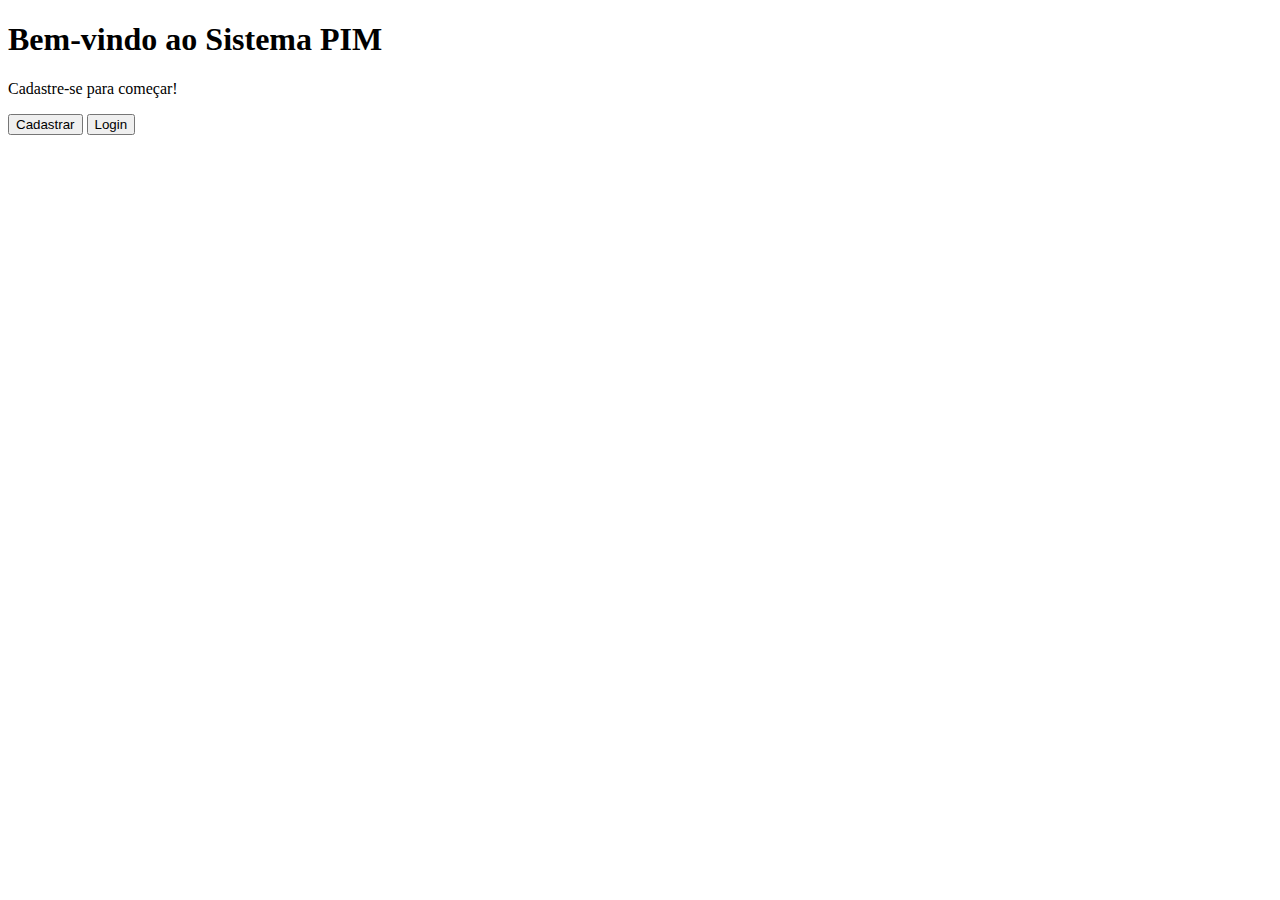
<file: src/public/index.html>
<!DOCTYPE html>
<html lang="pt-br">
<head>
    <meta charset="UTF-8">
    <meta name="viewport" content="width=device-width, initial-scale=1.0">
    <title>Bem-vindo ao PIM</title>
</head>
<body>
    <div class="container">
        <h1>Bem-vindo ao Sistema PIM</h1>
        <p>Cadastre-se para começar!</p>
        <button id="register-btn">Cadastrar</button>
        <button id="login-btn">Login</button>
    </div>

    <!-- Link para a página de cadastro -->
    <script>
        document.getElementById('register-btn').addEventListener('click', function() {
            window.location.href = '/views/cadastro/cadastro.html'; // Redireciona para a página de cadastro
        });
        document.getElementById('login-btn').addEventListener('click', function() {
            window.location.href = '/views/login/login.html'; // Redireciona para a página de cadastro
        });
    </script>
</body>
</html>
</file>
